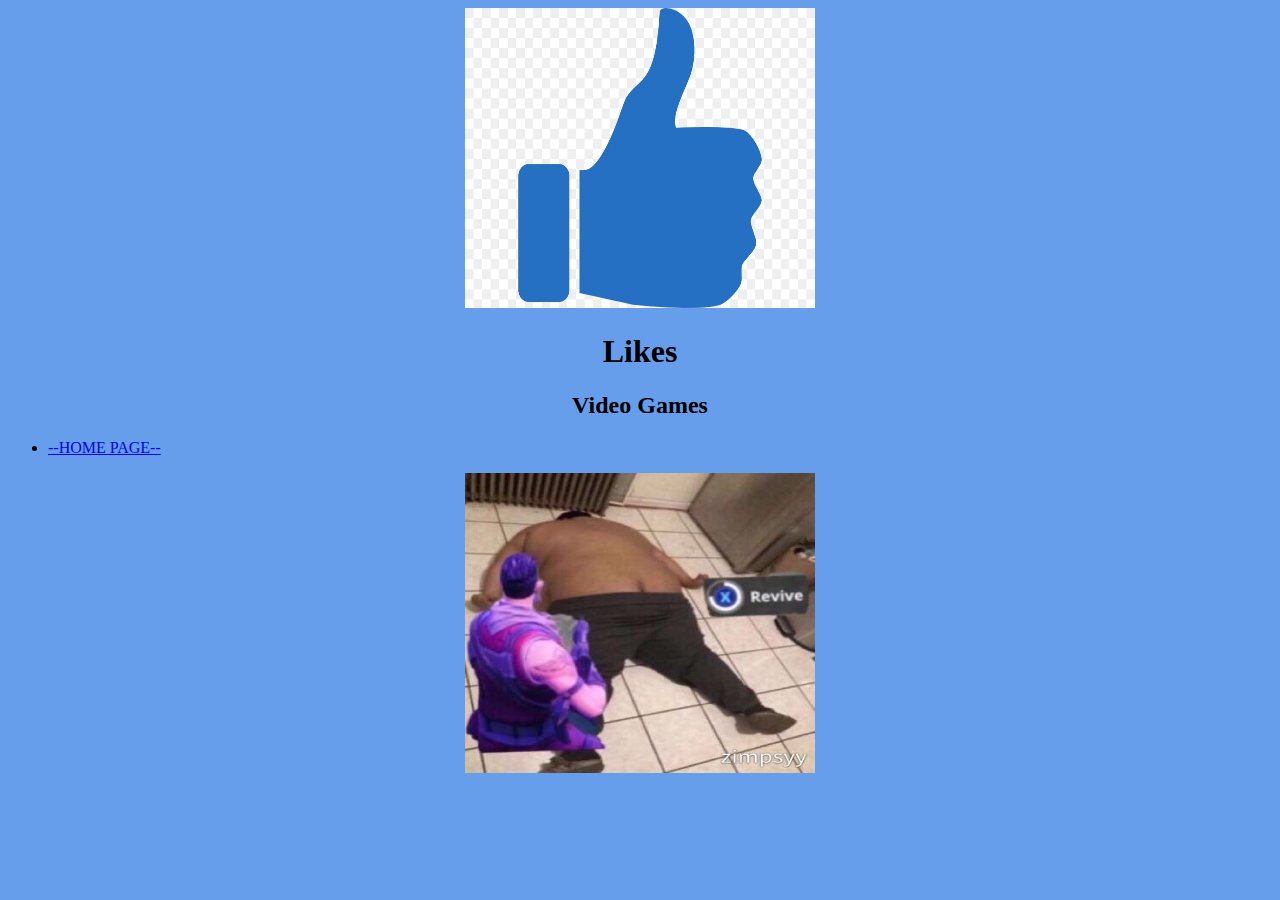
<file: Link 3.html>
<!DOCTYPE html>
<!-- saved from url=(0064)file:///Users/landonelliott/Desktop/Code/Project%20P3/index.html -->
<html><head><meta http-equiv="Content-Type" content="text/html; charset=UTF-8">

<!-- USE THIS TO HIDE CODE AKA NOTES-->

   
   
<!-----^THISE ABOVE IS THE LINK AKA NAVIGATION TO THE DIFFRENT WEB PAGES^------>

<!----------------Line Break-------------------------->


<!-- UNDER THIS IS THE COLOR OF BACKGROUND CODE-->

    <link rel="stylesheet" type="text/css" href="file:///Users/landonelliott/Desktop/Code/Project%20P3/styles.css">

    </head><body style="background-color: rgb(103, 158, 235);">

    



    
    
    




        <center>
            <img src="Likes Blue Thumb.jpeg" alt="Your Image" width="350" height="300" class="bottom-right">
        </center>
    



    <!--THIS CODE IS THE CODE YOU SEE ON PAGE AKA TEXT-->

   <center> <h1> Likes</h1>

    <h2> Video Games</h2>

</center> 



<nav>
    <ul>
        <li><a href="HOME PAGE.html">--HOME PAGE--</a></li>

    </ul>


</nav>

<center>

<img src="IMG_5352.JPG" alt="Your Image" width="350" height="300">

</center>
</body>
</html>
</file>
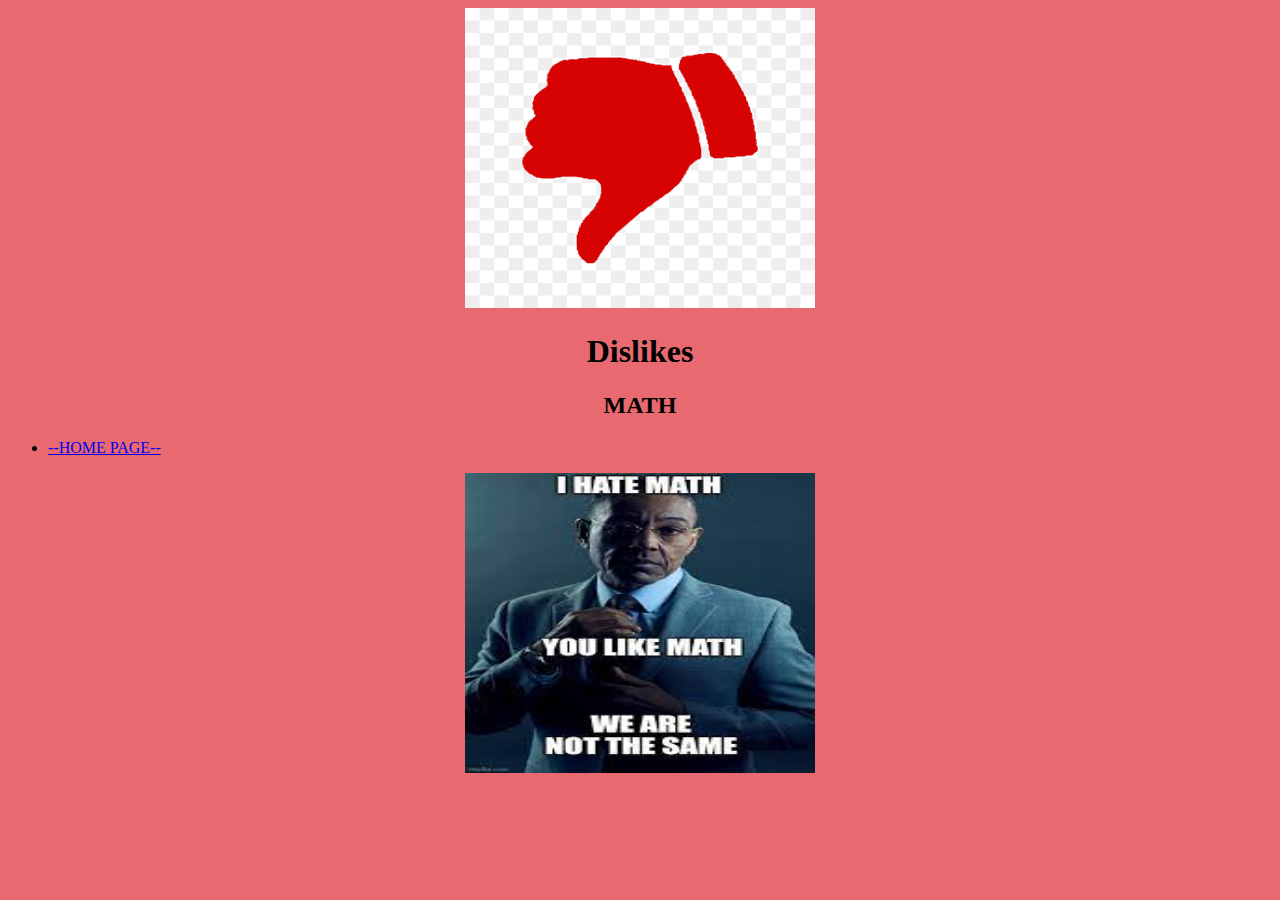
<file: Link 4.html>
<!DOCTYPE html>
<!-- saved from url=(0064)file:///Users/landonelliott/Desktop/Code/Project%20P3/index.html -->
<html><head><meta http-equiv="Content-Type" content="text/html; charset=UTF-8">

<!-- USE THIS TO HIDE CODE AKA NOTES-->

   
   
<!-----^THISE ABOVE IS THE LINK AKA NAVIGATION TO THE DIFFRENT WEB PAGES^------>

<!----------------Line Break-------------------------->


<!-- UNDER THIS IS THE COLOR OF BACKGROUND CODE-->

    <link rel="stylesheet" type="text/css" href="file:///Users/landonelliott/Desktop/Code/Project%20P3/styles.css">

    </head><body style="background-color: rgb(232, 105, 111);">

    



    
    
    





        <center>
            <img src="Dislikes Thumbs Down.png" alt="Your Image" width="350" height="300" class="bottom-right">
        </center>



    <!--THIS CODE IS THE CODE YOU SEE ON PAGE AKA TEXT-->

   <center> <h1> Dislikes</h1>

    <h2> MATH</h2>



   </center>


   <nav>
    <ul>
        <li><a href="HOME PAGE.html">--HOME PAGE--</a></li>

    </ul>


</nav>

<center>
<img src="Unknown.jpeg"alt="Your Image" width="350" height="300">

</center>

</body>
</html>
</file>
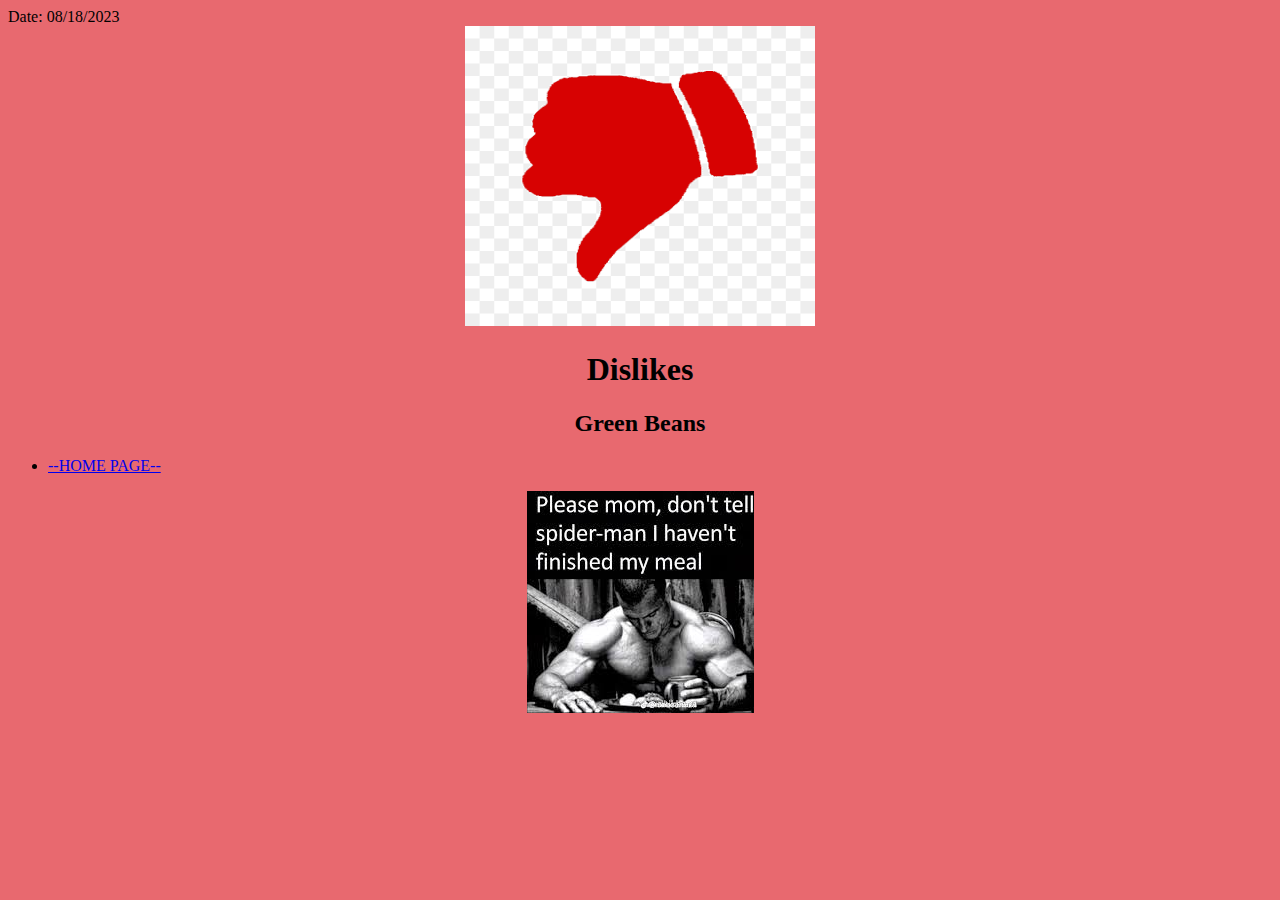
<file: Link 5.html>
<!DOCTYPE html>
<!-- saved from url=(0064)file:///Users/landonelliott/Desktop/Code/Project%20P3/index.html -->
<html><head><meta http-equiv="Content-Type" content="text/html; charset=UTF-8">

<!-- USE THIS TO HIDE CODE AKA NOTES-->

   
   
<!-----^THISE ABOVE IS THE LINK AKA NAVIGATION TO THE DIFFRENT WEB PAGES^------>

<!----------------Line Break-------------------------->


<!-- UNDER THIS IS THE COLOR OF BACKGROUND CODE-->

    <link rel="stylesheet" type="text/css" href="file:///Users/landonelliott/Desktop/Code/Project%20P3/styles.css">

    </head><body style="background-color: rgb(232, 105, 111);">

    


 Date: 08/18/2023

        <center>
            <img src="Dislikes Thumbs Down.png" alt="Your Image" width="350" height="300" class="bottom-right">
        </center>



    <!--THIS CODE IS THE CODE YOU SEE ON PAGE AKA TEXT-->

   <center> 
    <h1> Dislikes</h1>

    <h2> Green Beans</h2>



   </center>


   <nav>
    <ul>
        <li><a href="HOME PAGE.html">--HOME PAGE--</a></li>

    </ul>


</nav>

<center>

<img src="images.jpeg">


</center>



</body>
</html>
</file>
